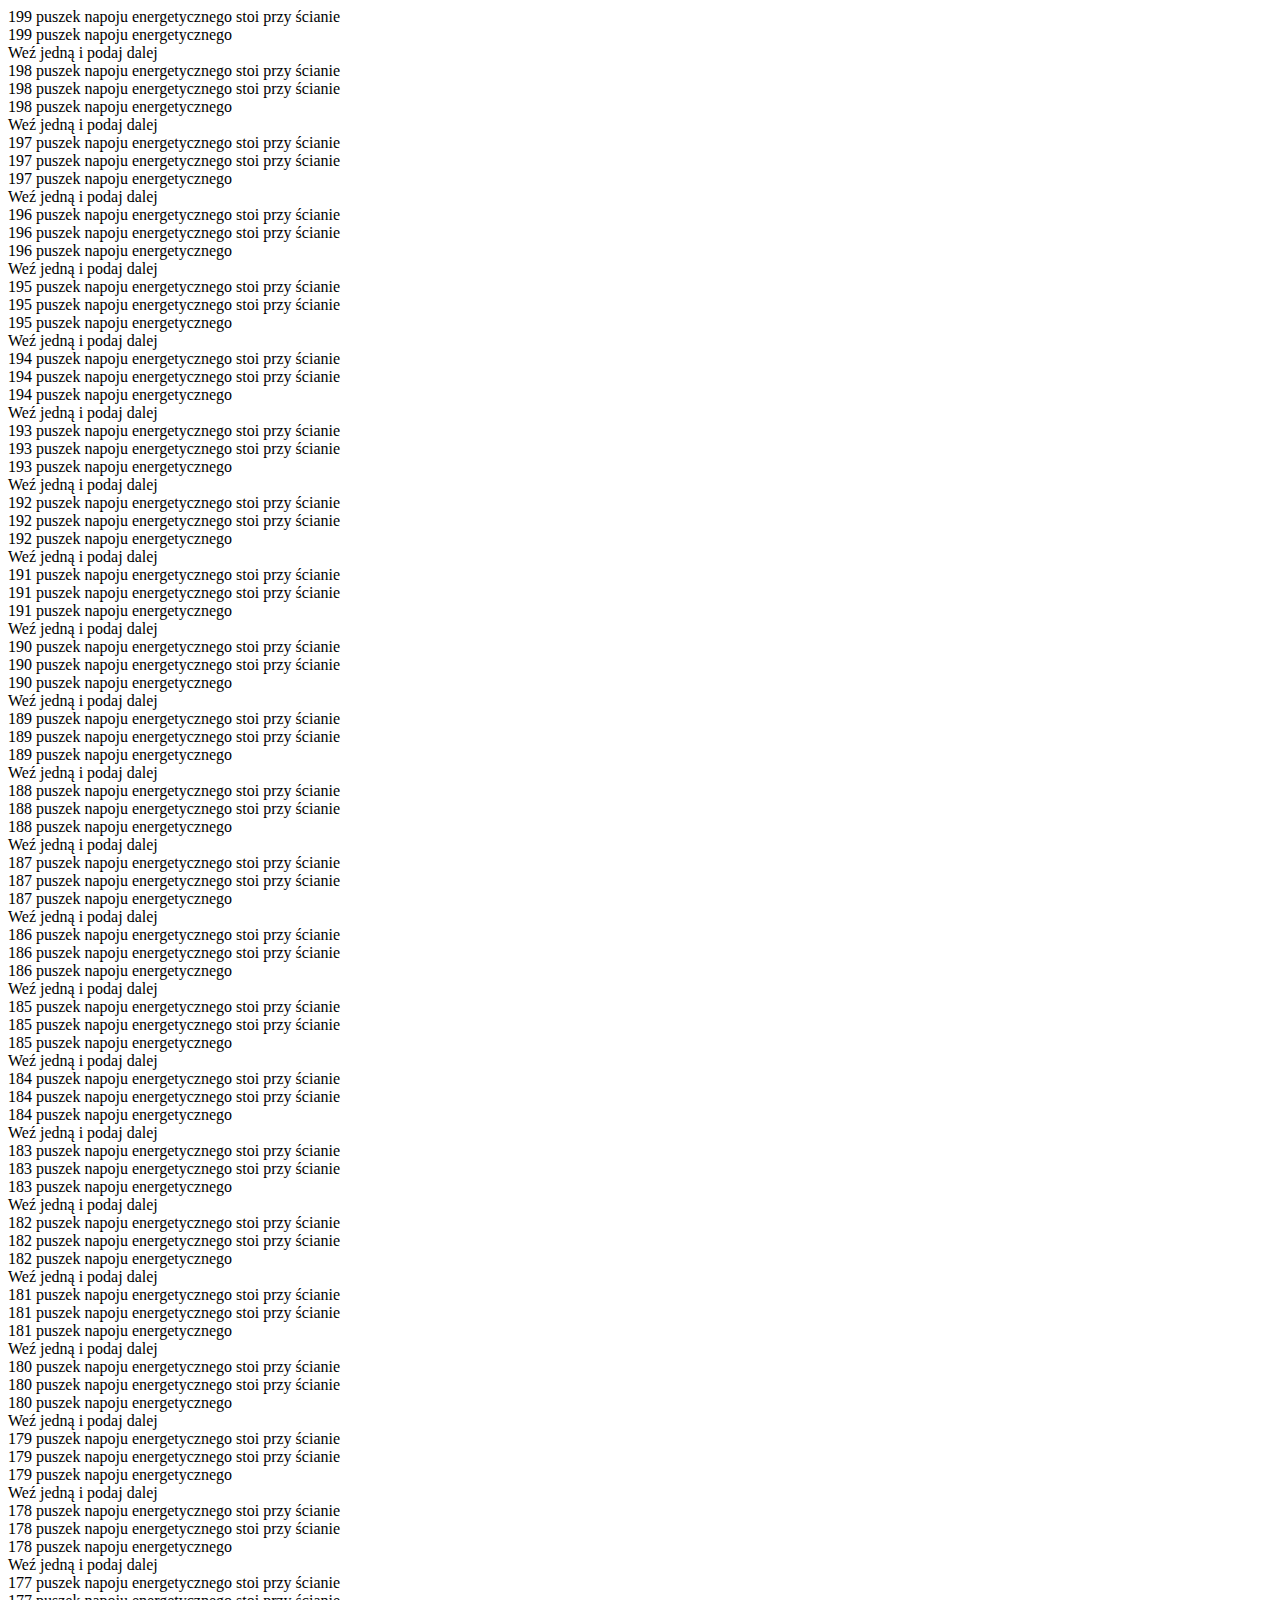
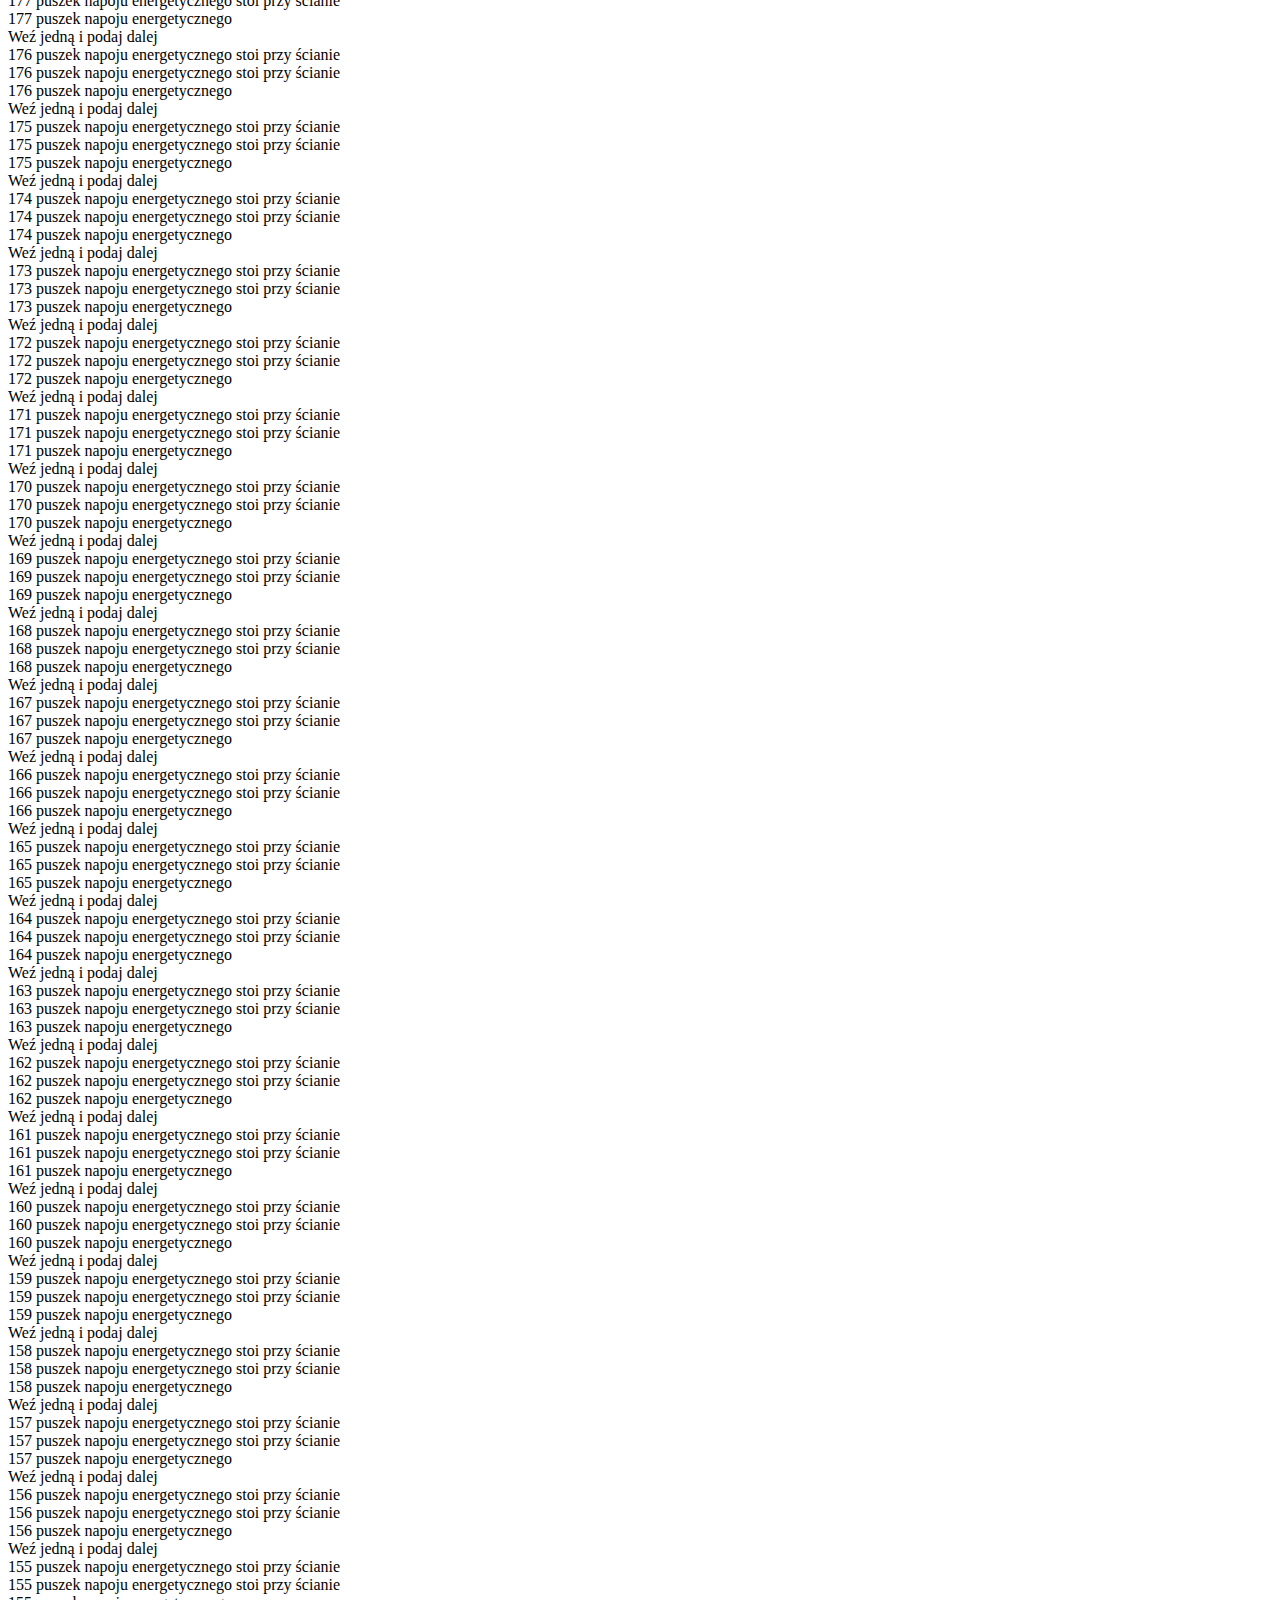
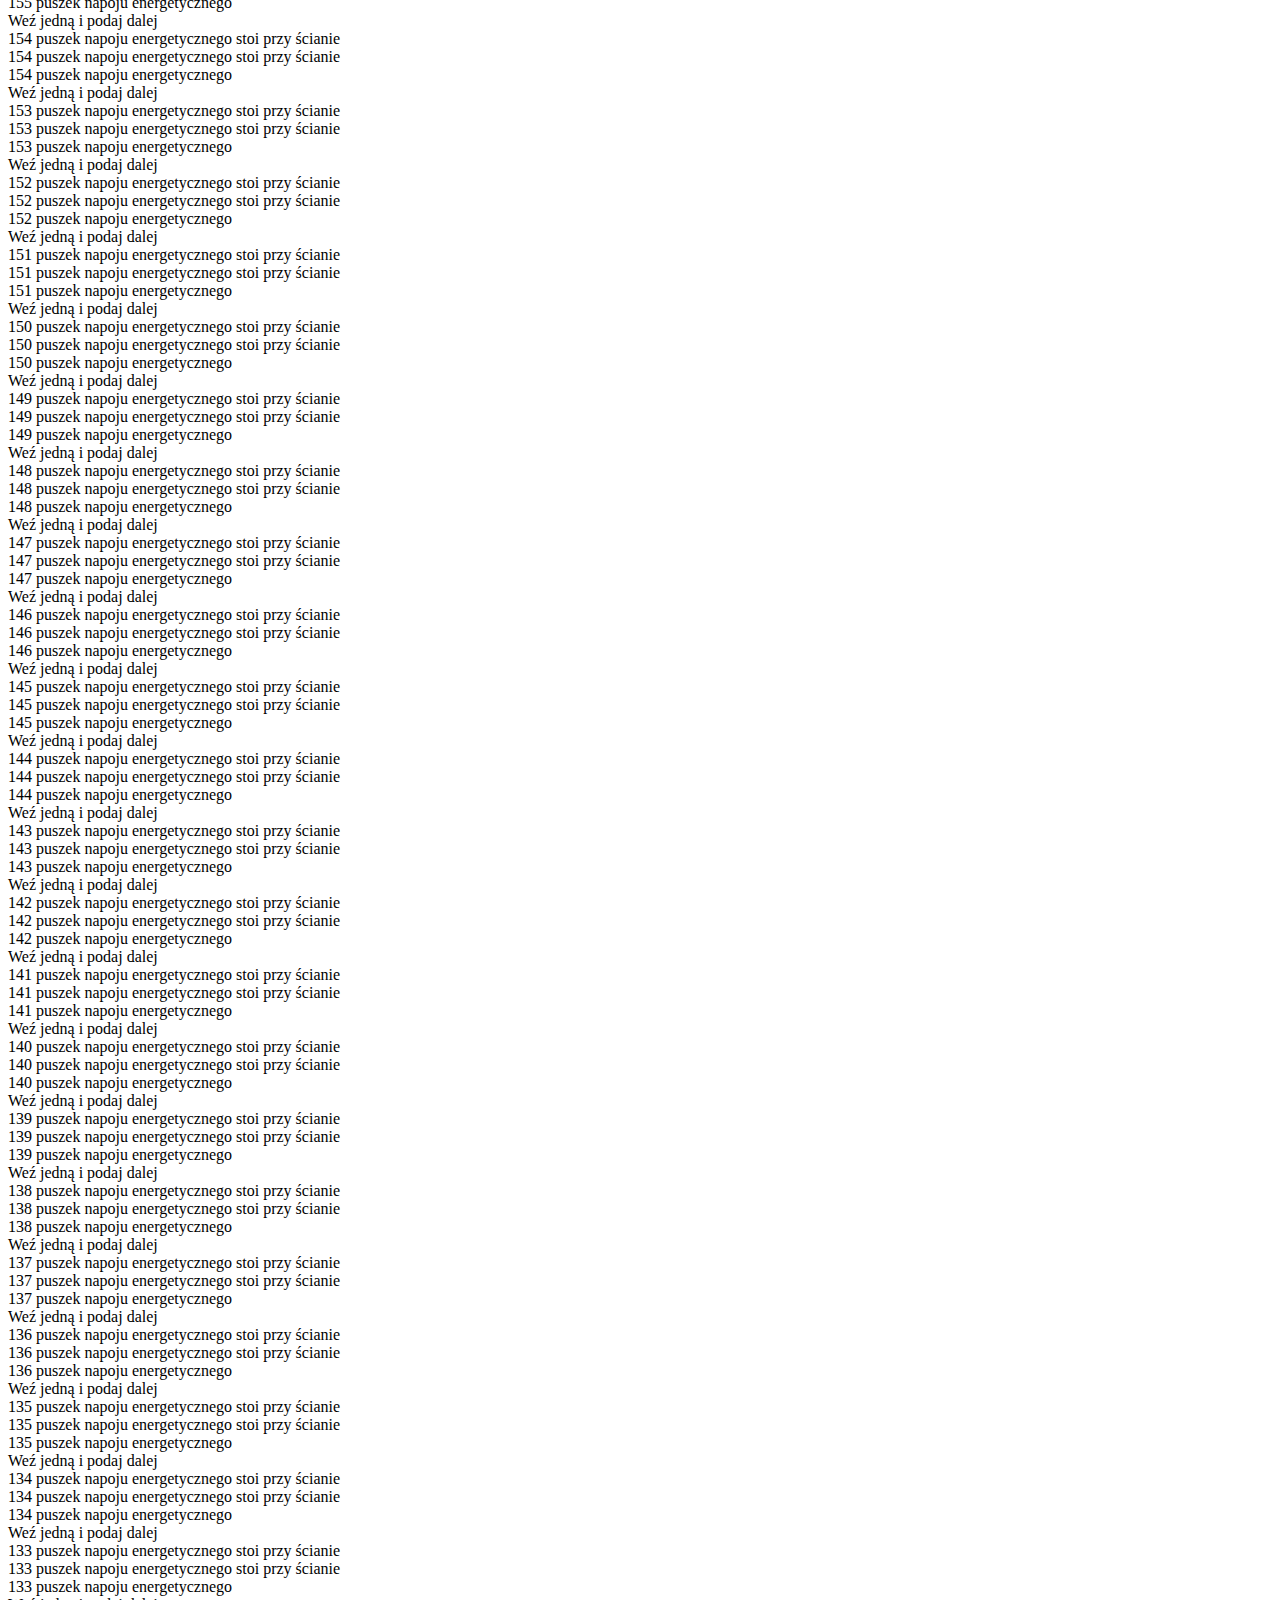
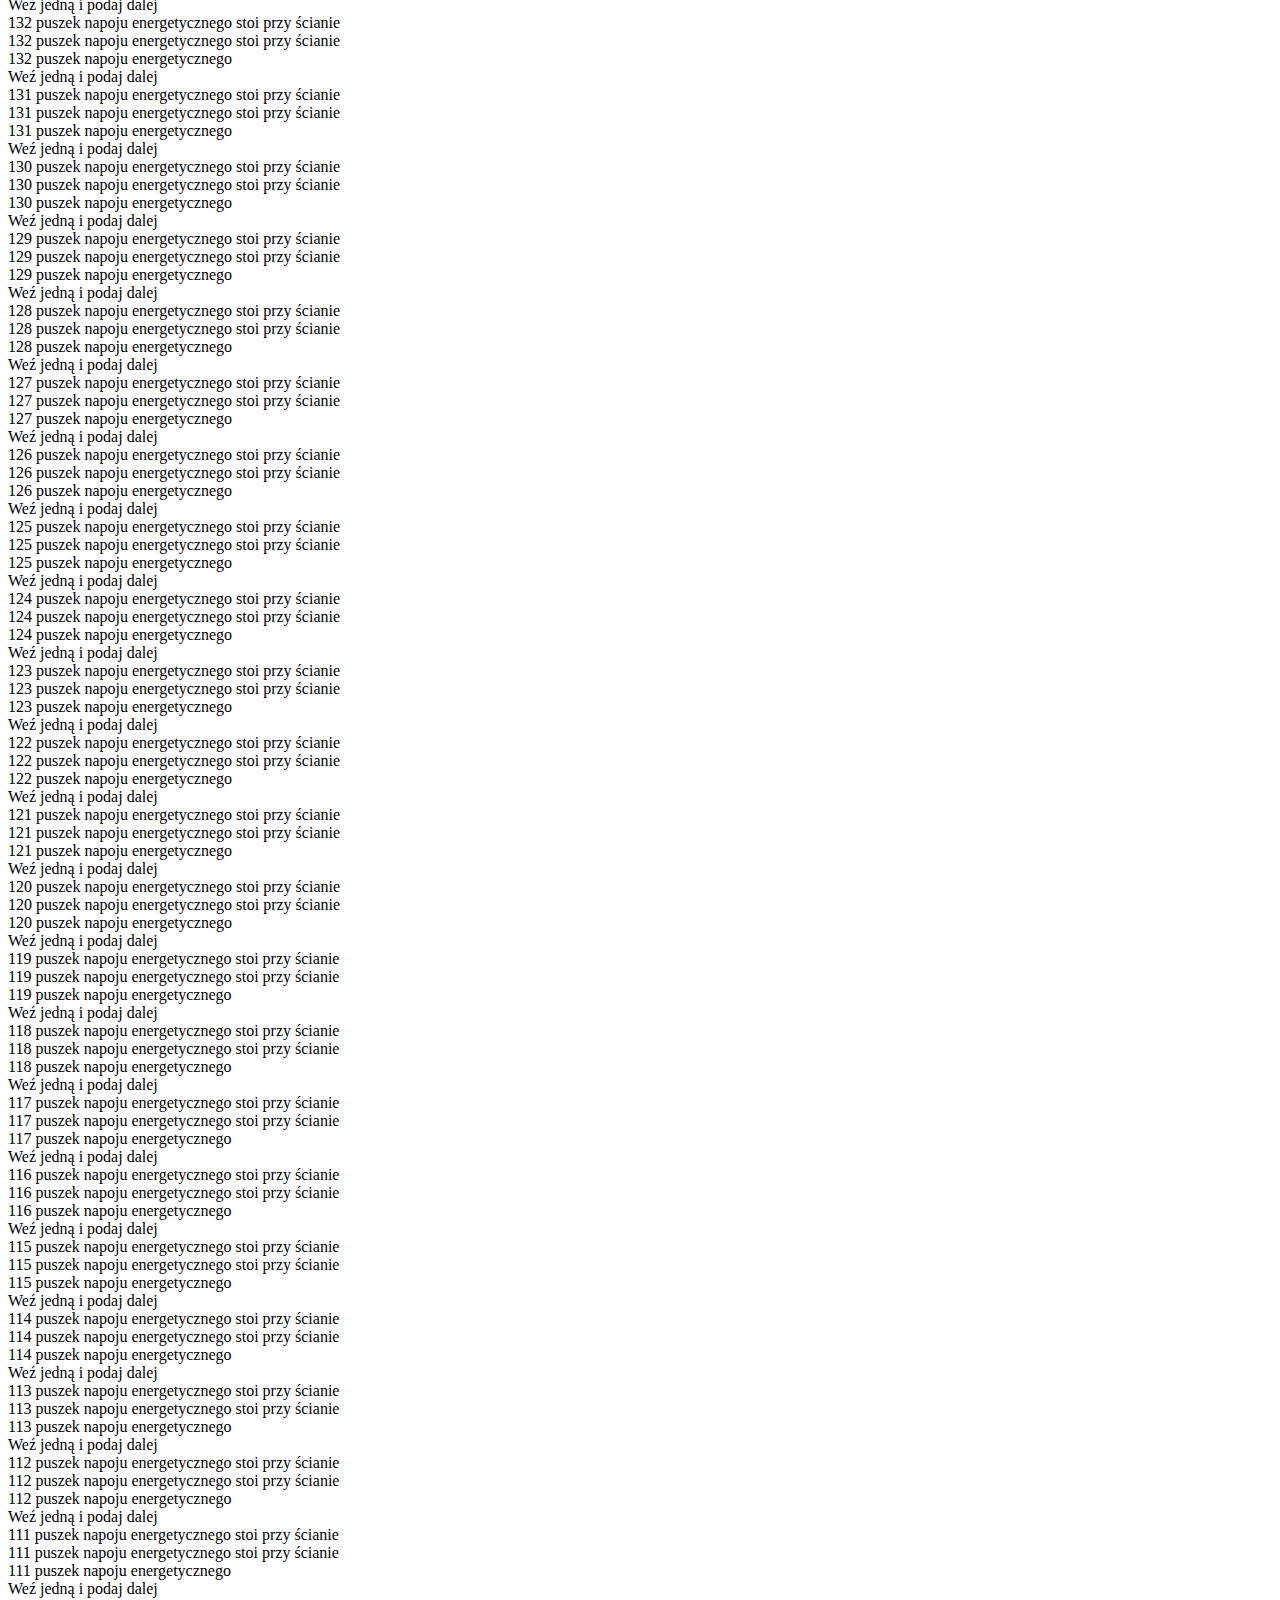
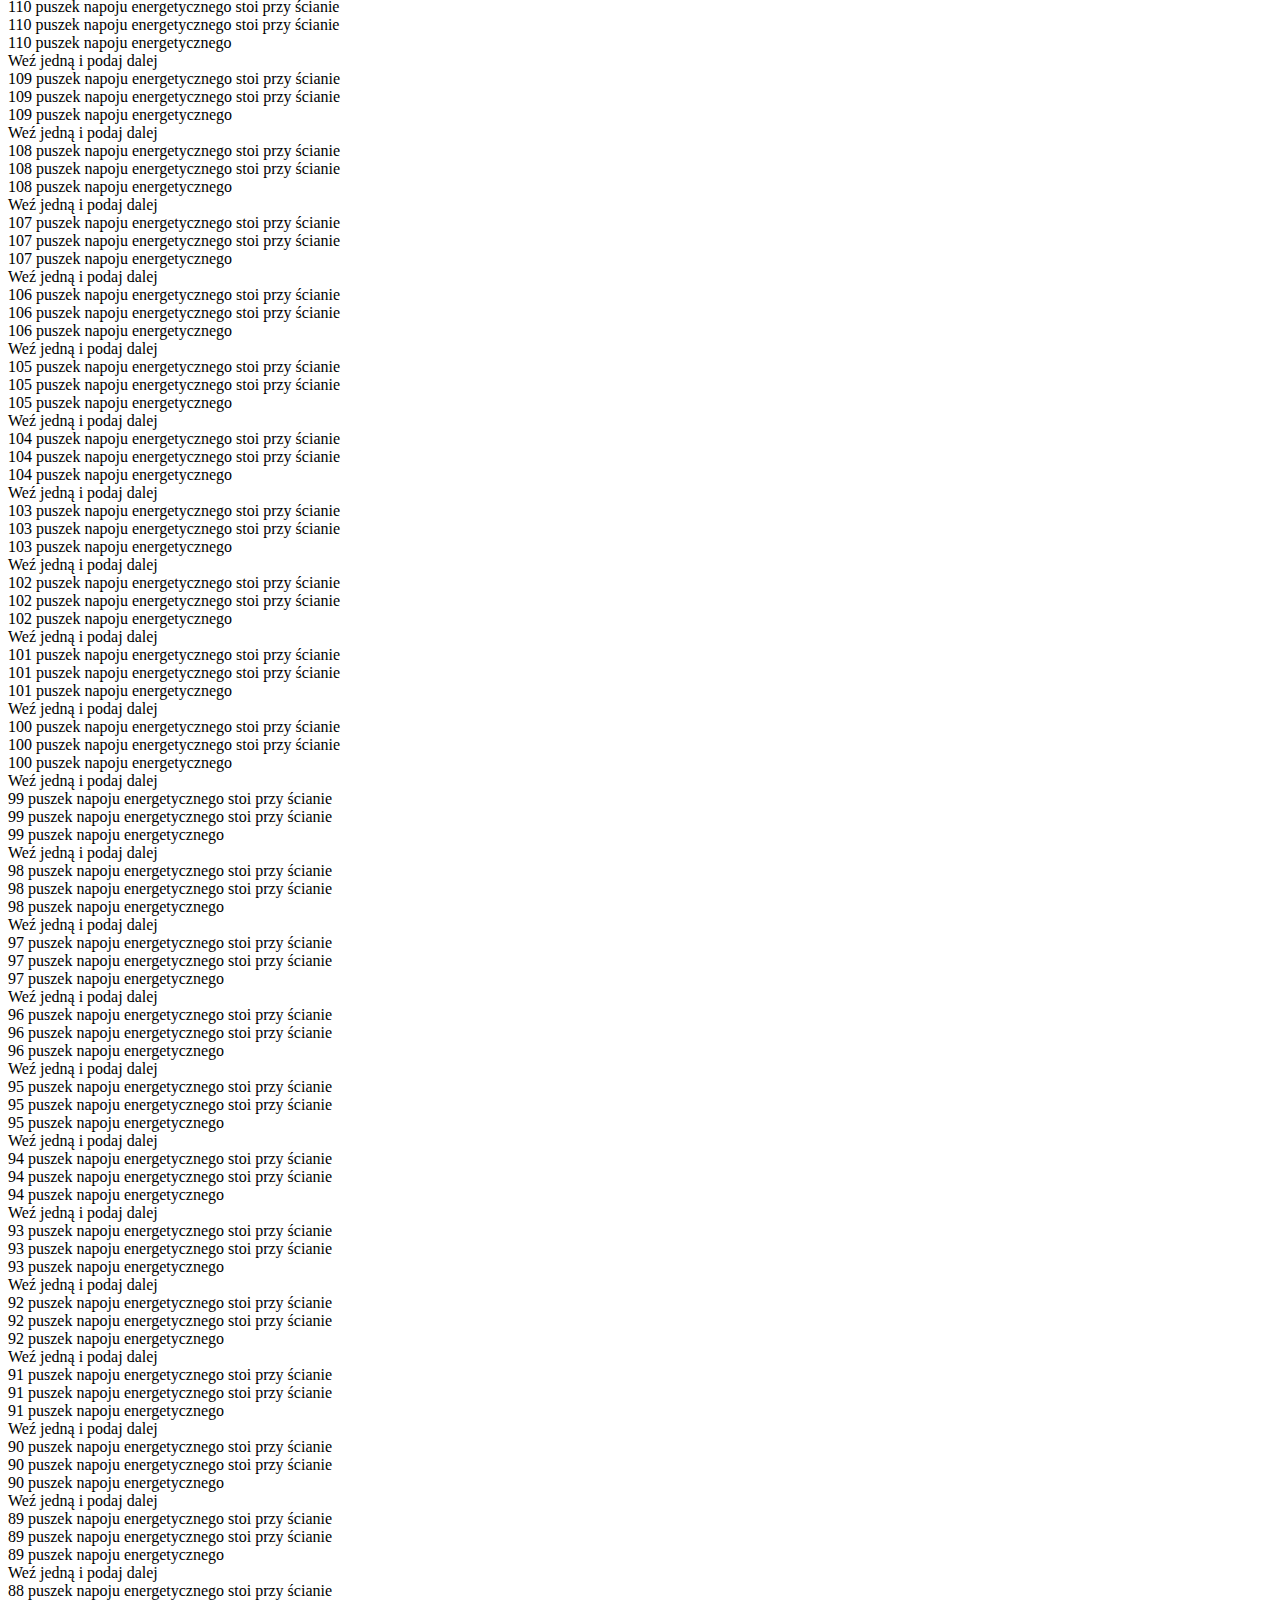
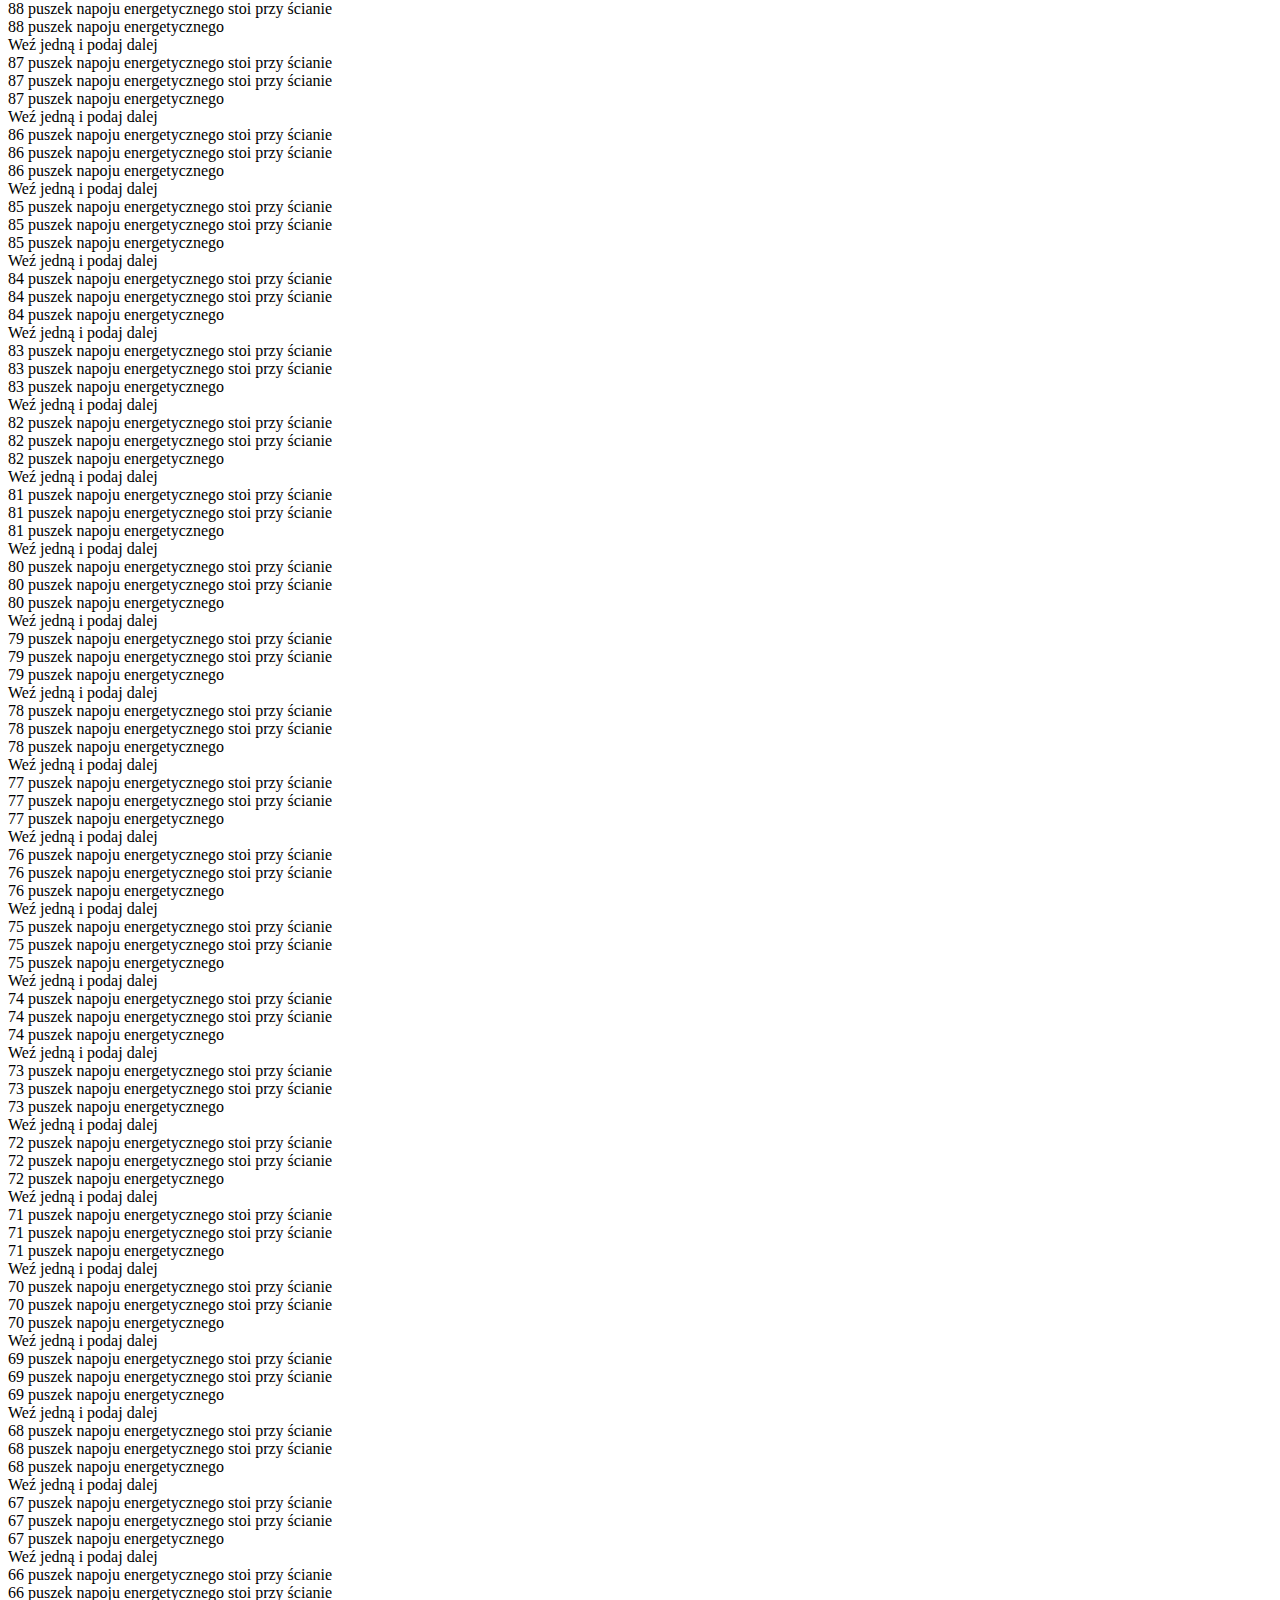
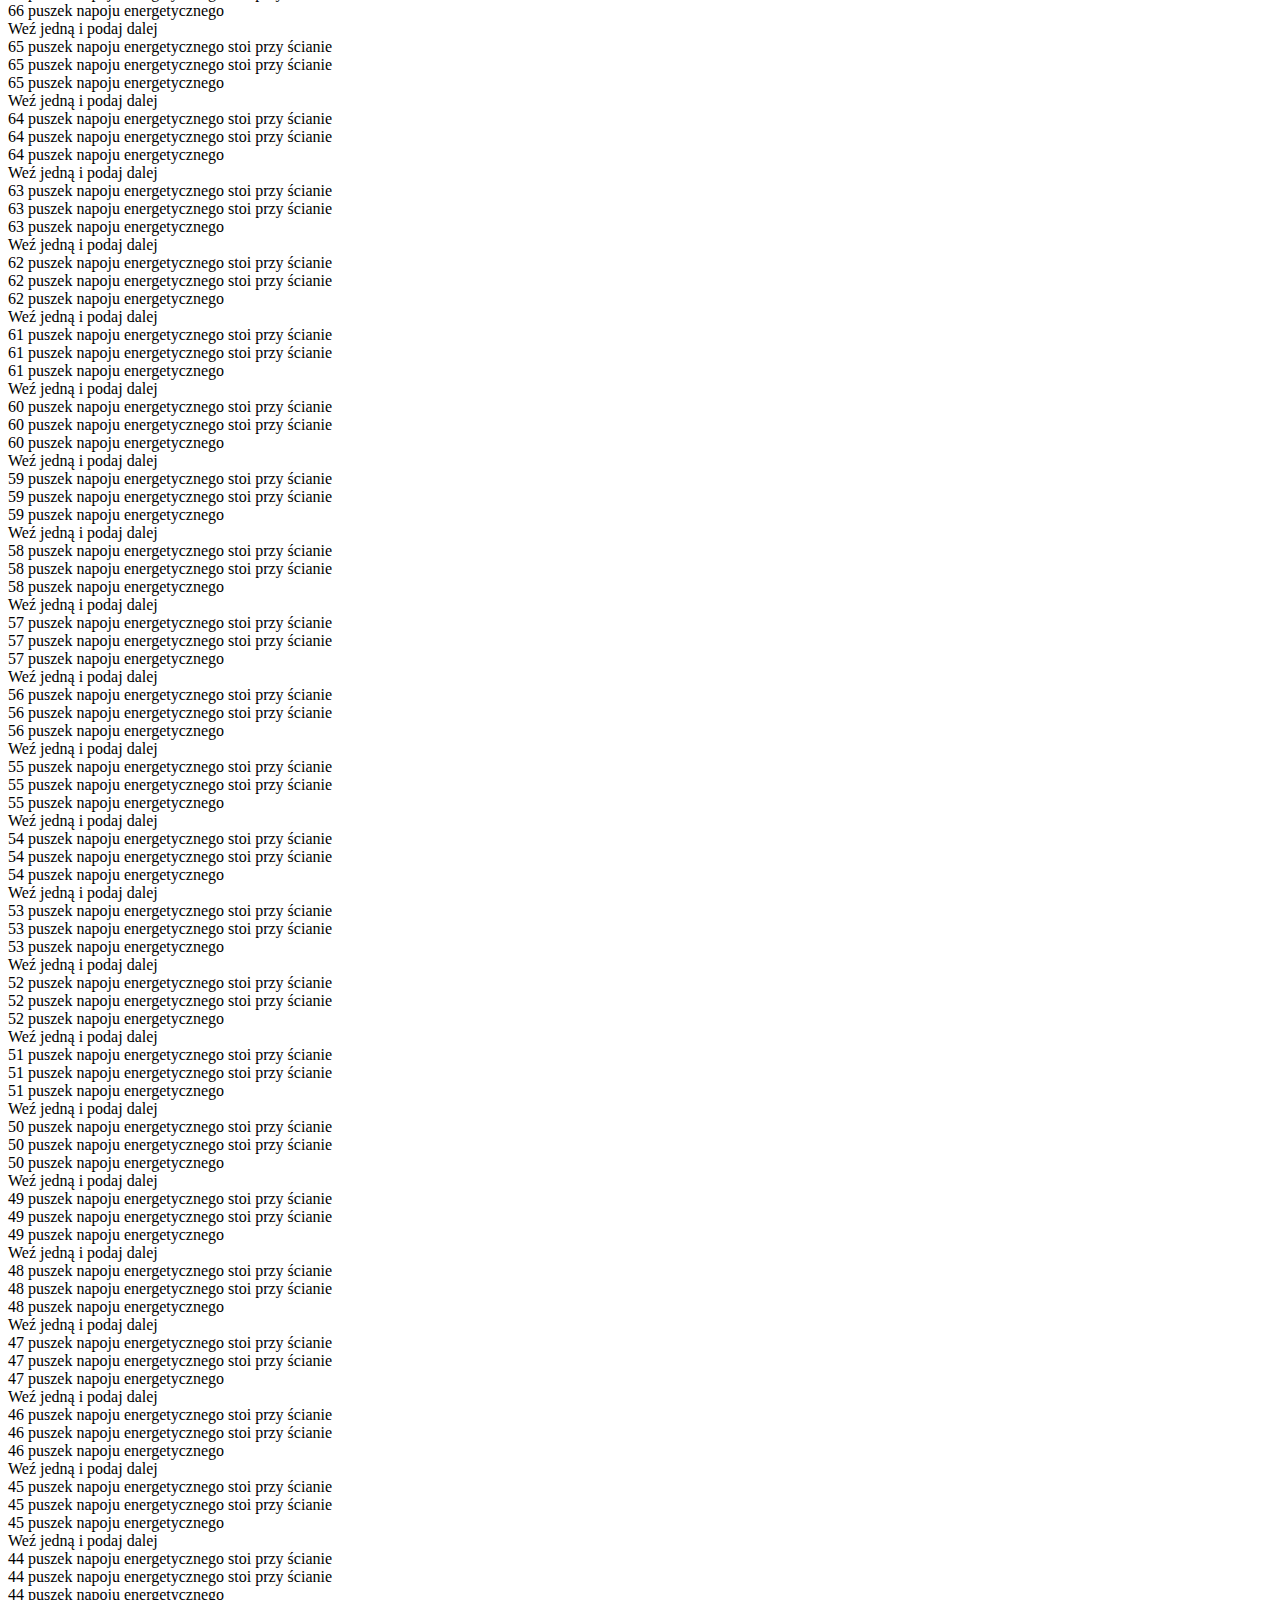
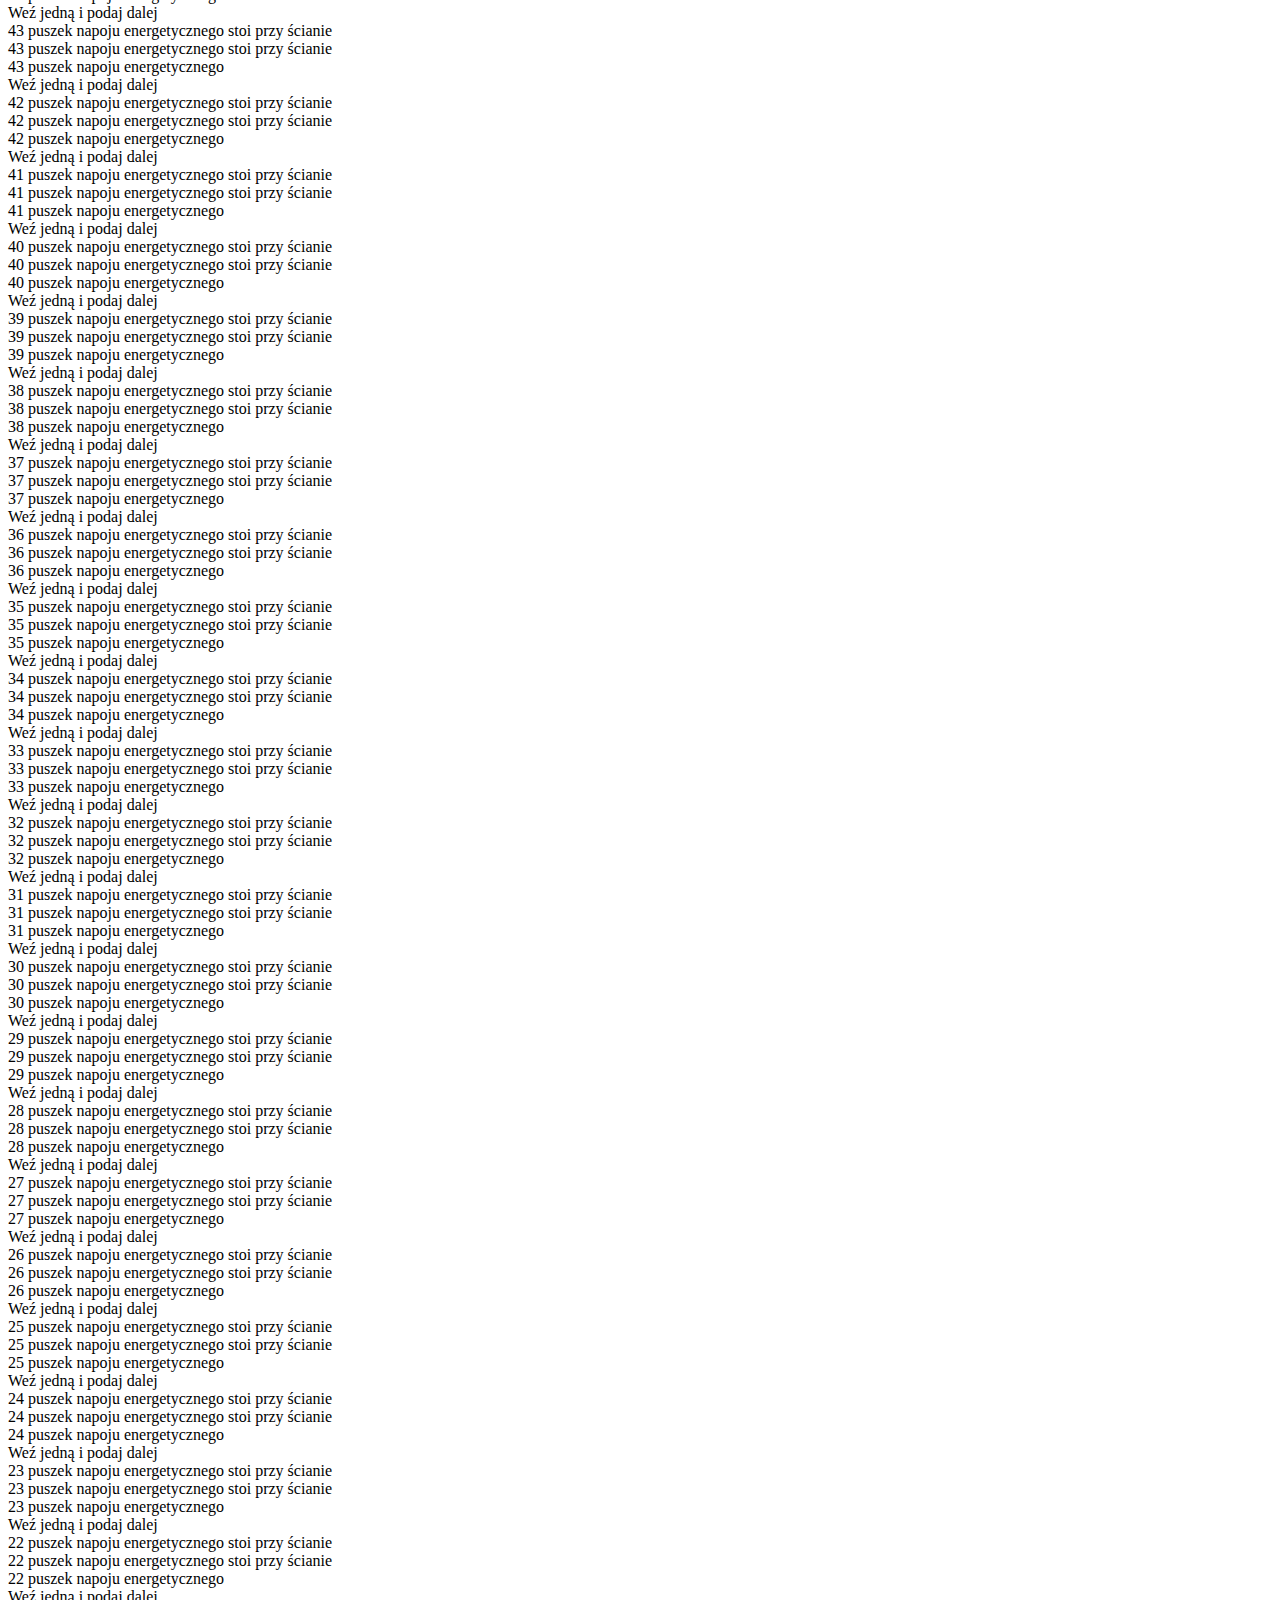
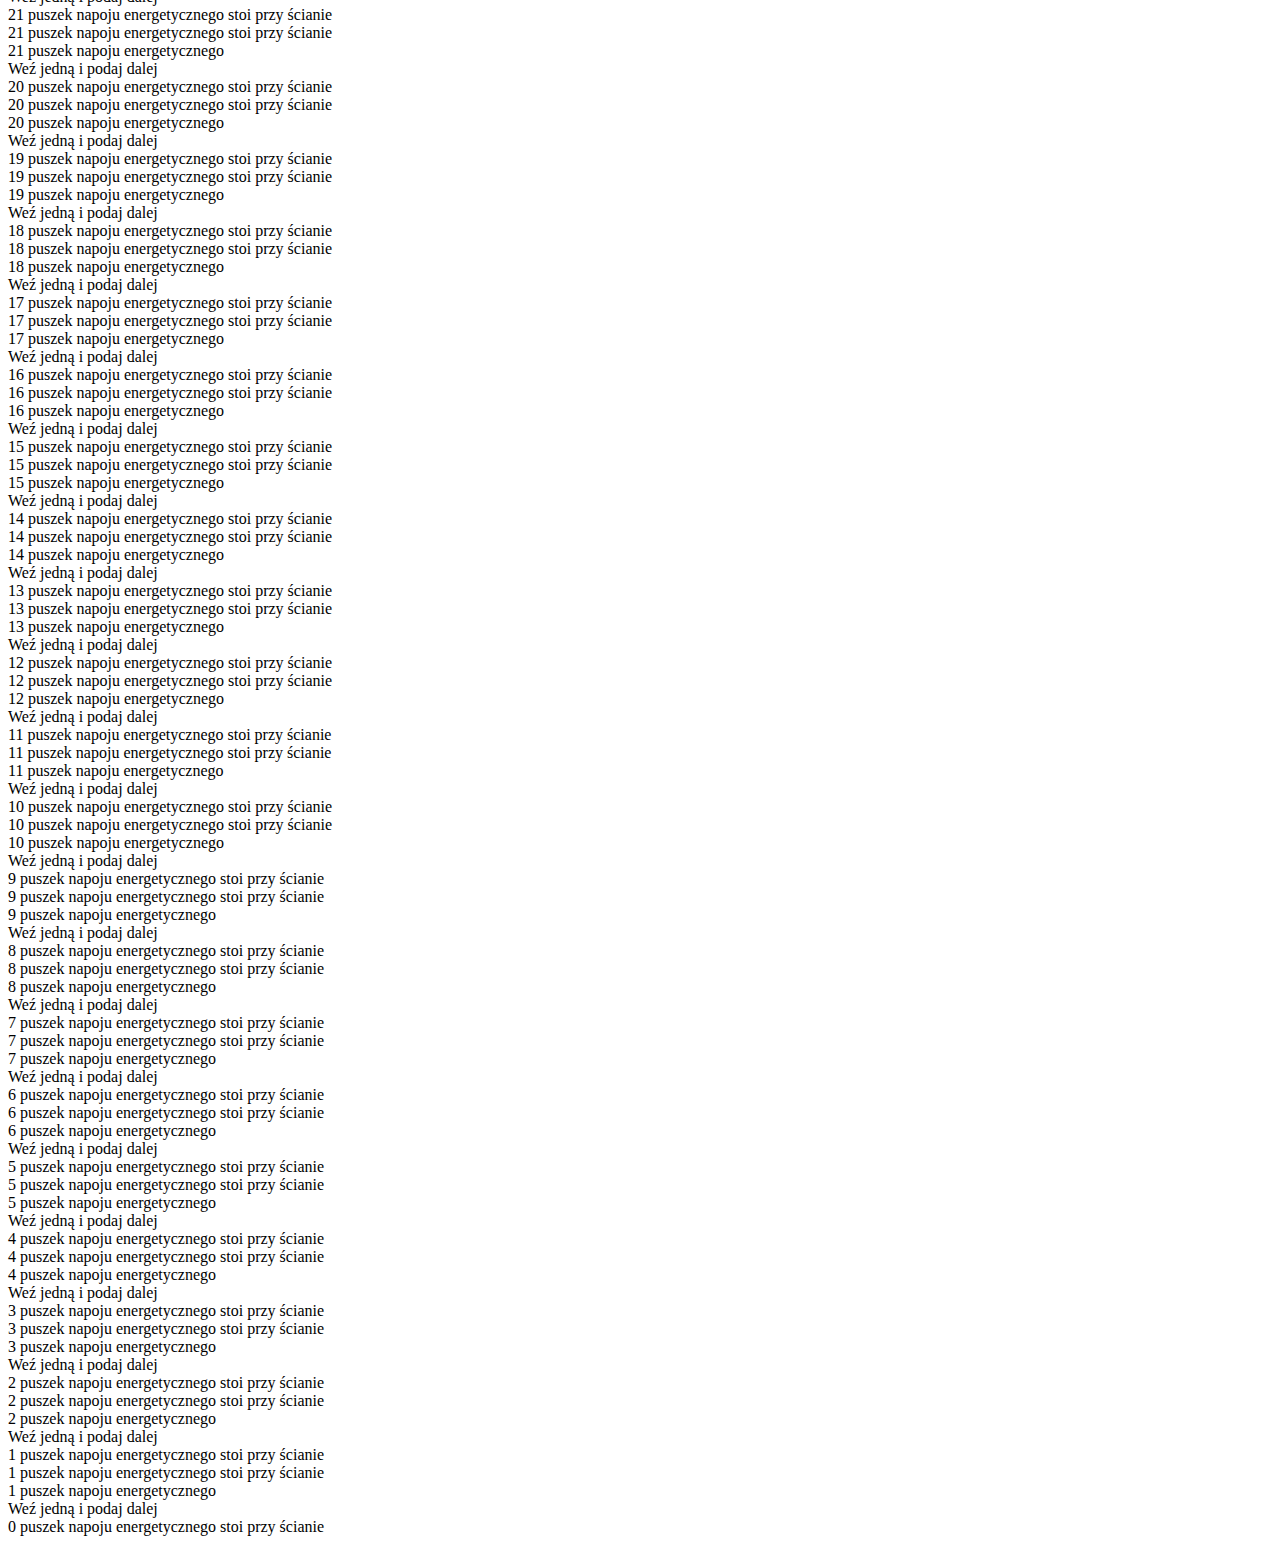
<file: index2.html>
<!DOCTYPE html>
<html lang="en">
<head>
    <meta charset="UTF-8">
    <title>Mój pierwszy skrypt jawa script</title>
</head>
<body>
<script>
    var drink = ' napoju energetycznego';
    var lirycs = '';
    var cans = 199;

    while (cans >0) {
        lirycs = lirycs + cans + ' puszek ' + drink + ' stoi przy ścianie <br>';
        lirycs = lirycs + cans + ' puszek ' + drink + ' <br>';
        lirycs = lirycs + ' Weź jedną i podaj dalej <br>';

        if (cans > 0 ){
            lirycs = lirycs + (cans - 1) + ' puszek ' + drink + ' stoi przy ścianie <br>';
        }
        else {
            lirycs = lirycs + ' żadna puszka ' + drink + ' już nie stoi przy ścianie <br>';
        }
        cans = cans - 1;
    }

document.write(lirycs);


</script>

</body>
</html>
</file>
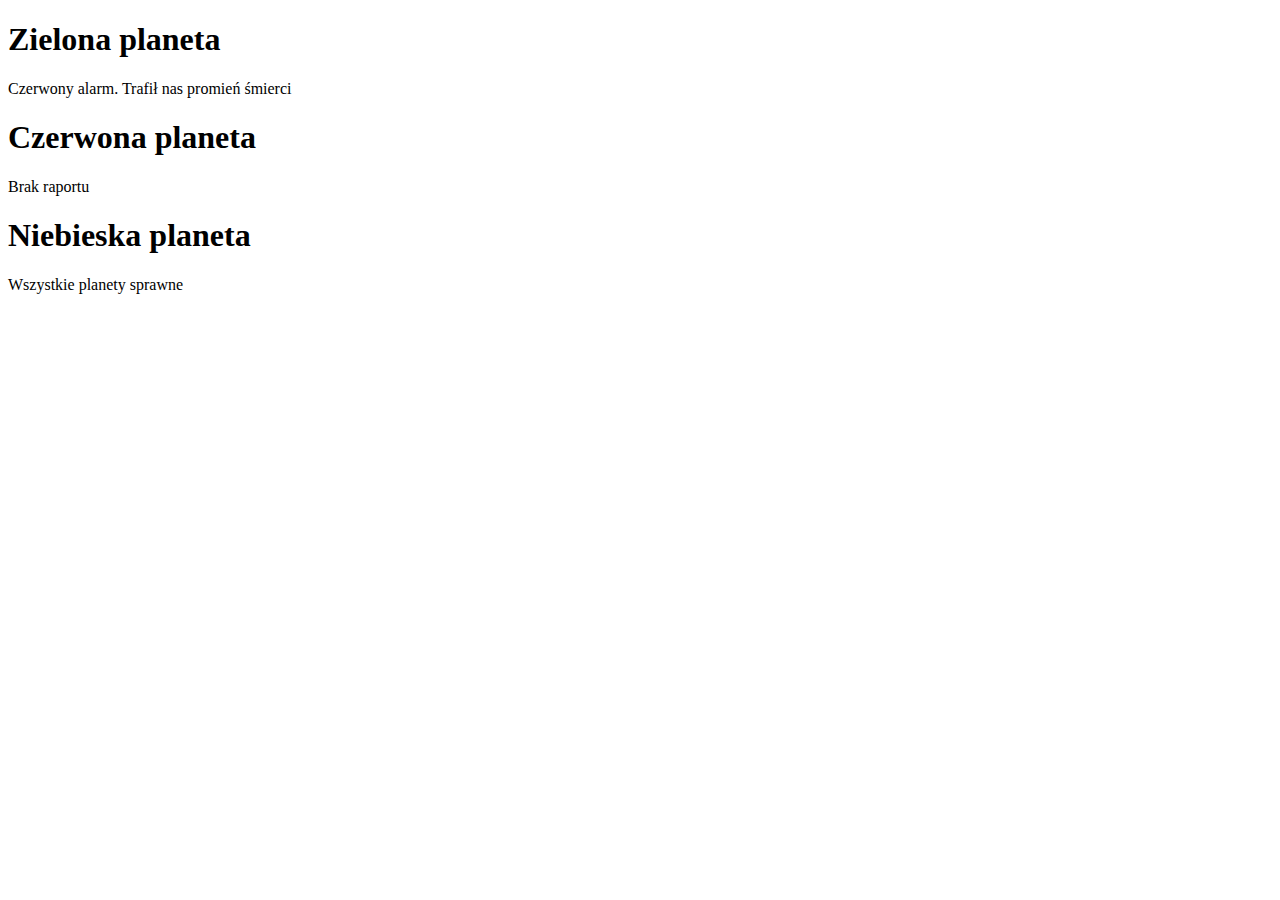
<file: Planets.html>
<!DOCTYPE html>
<html lang="pl">
<head>
    <meta charset="UTF-8">
    <title>Planety</title>
    <script>
        function init() {
            var planet = document.getElementById('greenplanet');
            planet.innerHTML = 'Czerwony alarm. Trafił nas promień śmierci';
        }

        window.onload = init;
    </script>
</head>
<body>
    <h1>Zielona planeta</h1>
    <p id="greenplanet">Wszystko w porządku</p>
    <h1>Czerwona planeta</h1>
    <p id="redplanet">Brak raportu</p>
    <h1>Niebieska planeta</h1>
    <p id="blueplanet">Wszystkie planety sprawne</p>

</body>
</html>
</file>
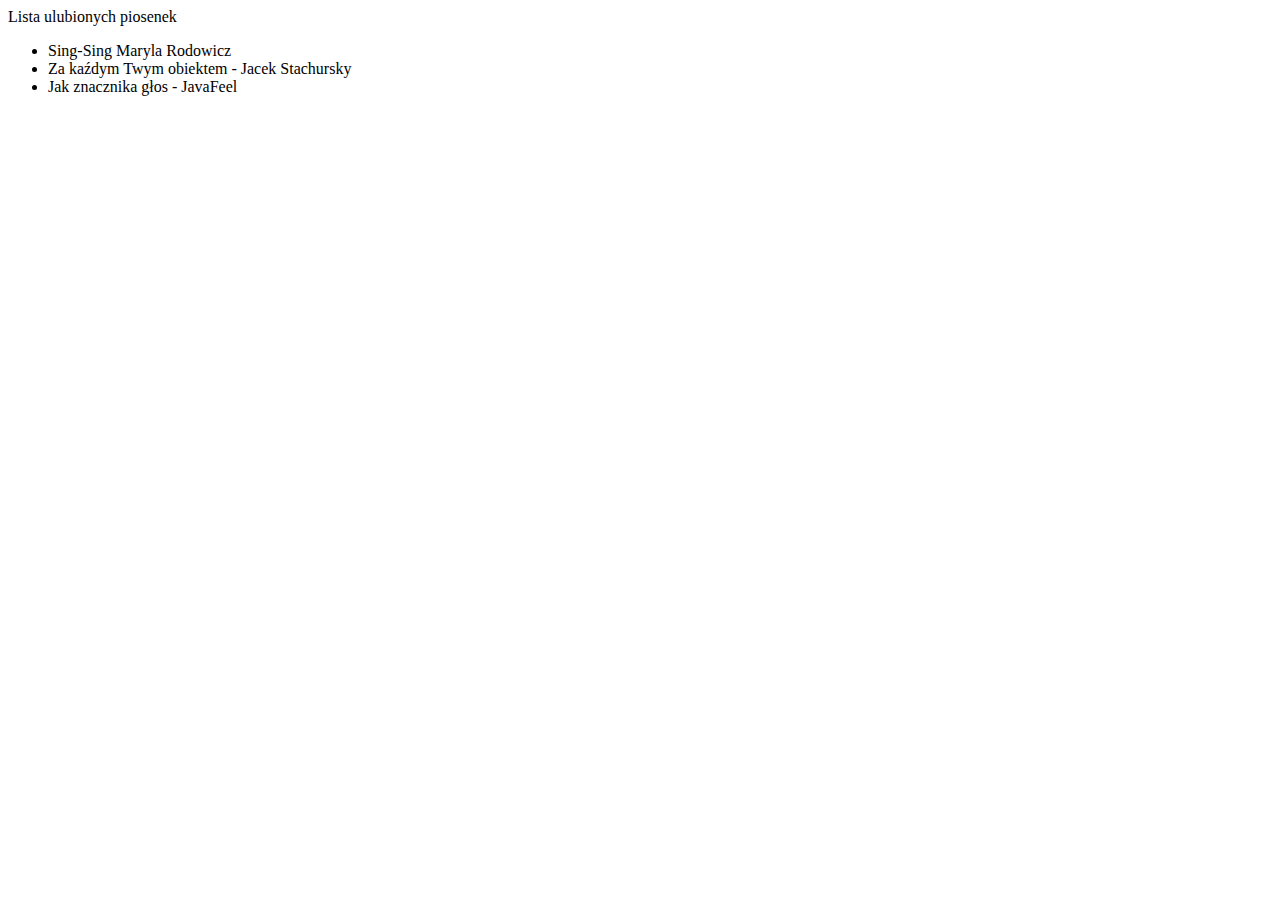
<file: songRanking.html>
<!DOCTYPE html>
<html lang="en">
<head>
    <meta charset="UTF-8">
    <title>Lista przebojów</title>

    <script>
        function addSongs() {
            var song1 = document.getElementById('song1');
            var song2 = document.getElementById('song2');
            var song3 = document.getElementById('song3');

            song1.innerHTML = 'Sing-Sing Maryla Rodowicz';
            song2.innerHTML = 'Za kaźdym Twym obiektem - Jacek Stachursky';
            song3.innerHTML = 'Jak znacznika głos - JavaFeel';
        }
    window.onload = addSongs;

    </script>

</head>
<body>
    <hl>Lista ulubionych piosenek</hl>

    <ul id="playlist">
        <li id="song1"></li>
        <li id="song2"></li>
        <li id="song3"></li>
    </ul>
</body>
</html>
</file>
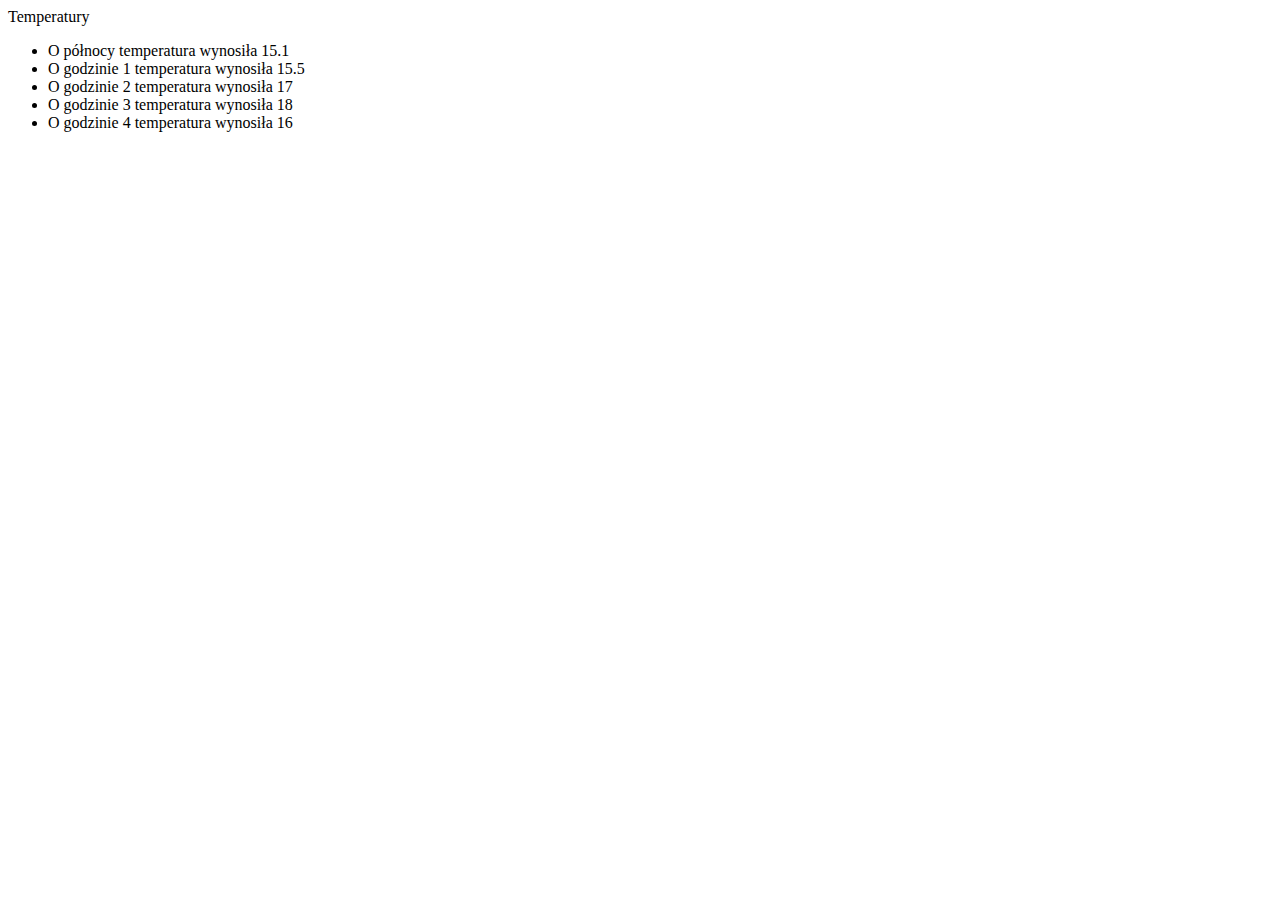
<file: temperatures.html>
<!DOCTYPE html>
<html lang="en">
<head>
    <meta charset="UTF-8">
    <title>Temperatury</title>

    <script>
        function showTemps() {
            var tempByHour = new Array();
            tempByHour[0] = 15.1;
            tempByHour[1] = 15.5;
            tempByHour[2] = 17;
            tempByHour[3] = 18;
            tempByHour[4] = 16;

            for(i = 0 ; i<tempByHour.length; i++){
                var theTemp = tempByHour[i];
                var id = 'temp' + i;
                var li = document.getElementById(id);

                if (i == 0){
                    li.innerHTML = 'O północy temperatura wynosiła ' + theTemp;
                }
                else {
                    li.innerHTML = 'O godzinie ' + i + ' temperatura wynosiła ' + theTemp;
                }
            }
        }
        window.onload = showTemps;

    </script>
</head>
<body>
    <hl>Temperatury</hl>

    <ul>
        <li id="temp0"></li>
        <li id="temp1"></li>
        <li id="temp2"></li>
        <li id="temp3"></li>
        <li id="temp4"></li>
    </ul>
</body>
</html>
</file>
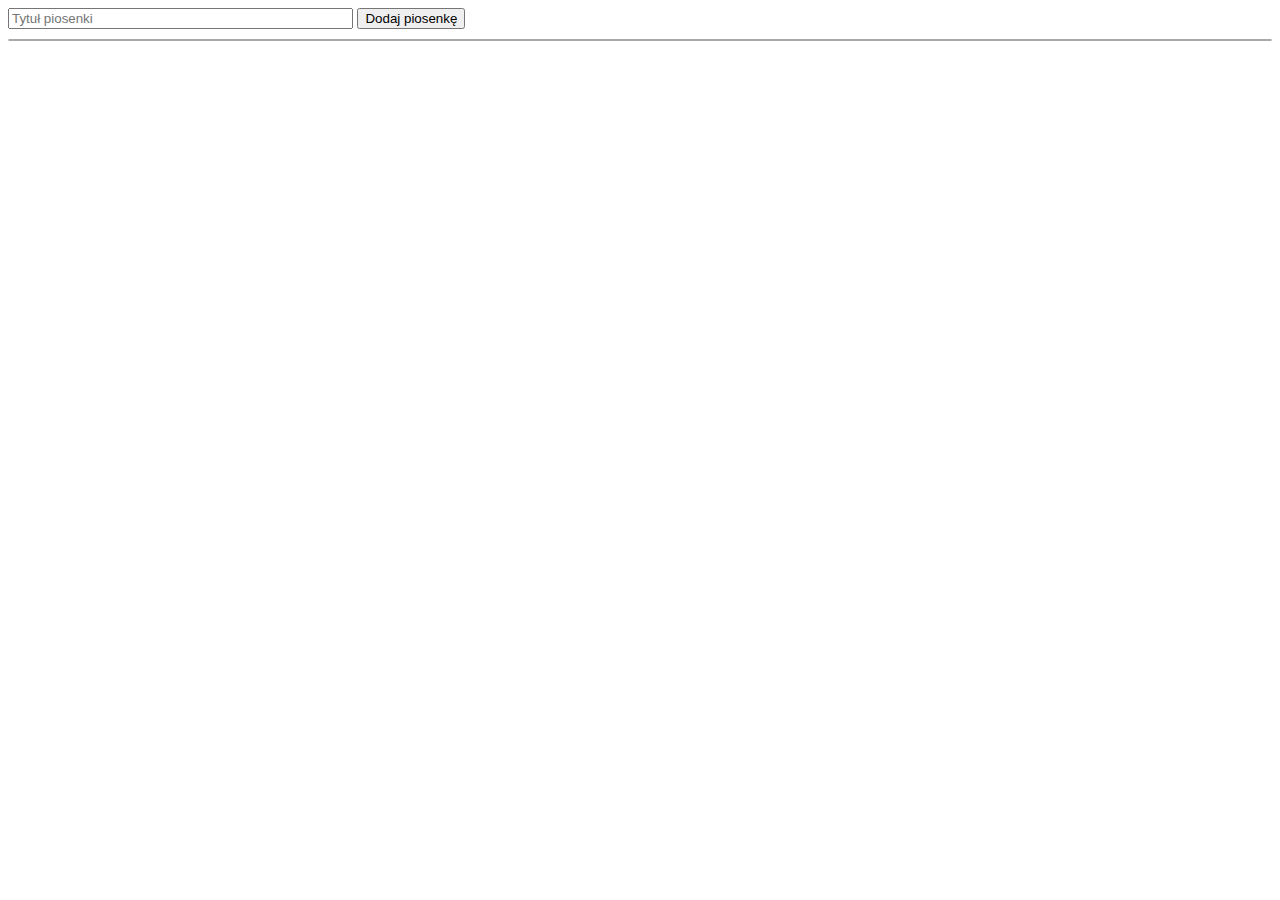
<file: webSongs.html>
<!DOCTYPE html>
<html lang="en">
<head>
    <meta charset="UTF-8">
    <title>Webowickie przeboje</title>
    <script src="playlistStore.js"></script>
    <script src="playlist.js"></script>

    <link rel="stylesheet" href="playlist.css">

</head>
<body>

    <form>
        <input type="text" id="songTextInput" size="40" placeholder="Tytuł piosenki">
        <input type="button" id="addButton" value="Dodaj piosenkę">
    </form>

    <ul id="playlist">


    </ul>

</body>
</html>
</file>
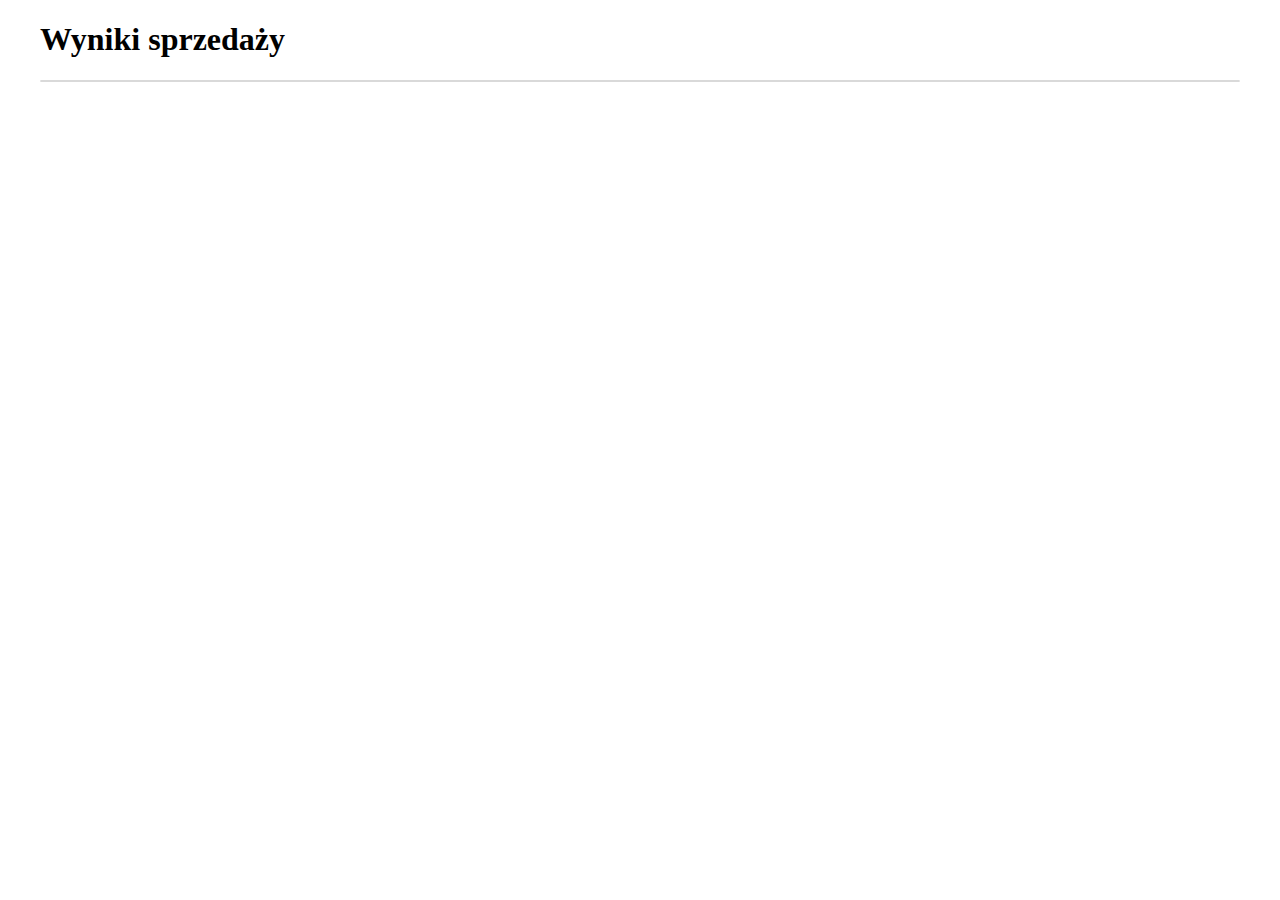
<file: mambo/mamno.html>
<!DOCTYPE html>
<html lang="pl">
<head>
    <meta charset="UTF-8">
    <title>Megagumy</title>
    <script src="mightygumball.js"></script>
    <link rel='stylesheet' href="mightygumball.css">
</head>
<body>
    <h1>Wyniki sprzedaży</h1>
    <div id="sales">

    </div>

</body>
</html>
</file>
<file: playlist.css>
body {
    font-family: Arial, sans-serif;
}

ul#playlist {
    border: 1px solid #a9a9a9;
    -webkit-border-radius: 5px;
    -moz-border-radius: 5px;
    border-radius: 5px;
    margin-top: 10px;
    padding: 0px;
    list-style-type: none;
}

ul#playlist li{
    border-bottom: 1px solid #a9a9a9;
    padding: 10px;
    background-image: -webkit-gradient(linear, left top, left bottom, from(#f9f9f9), to(#e3e3e3));
    background-image: -moz-linear-gradient(#f9f9f9, #e3e3e3);
    background-image: -ms-linear-gradient(#f9f9f9, #e3e3e3);
    background-image: -o-linear-gradient(#f9f9f9, #e3e3e3);
    background-image: -webkit-linear-gradient(#f9f9f9, #e3e3e3);
    background-image: linear-gradient(#f9f9f9, #e3e3e3);
}

ul#playlist li:last-child {
    -webkit-border-bottom-right-radius: 5px;
    -webkit-border-bottom-left-radius: 5px;
    -moz-border-radius-bottomright: 5px;
    -moz-border-radius-bottomleft: 5px;
    border-bottom: none;
    border-bottom-right-radius: 5px;
    border-bottom-left-radius: 5px;
}
ul#playlist li:first-child {
    -webkit-border-top-right-radius: 5px;
    -webkit-border-top-left-radius: 5px;
    -moz-border-radius-topright: 5px;
    -moz-border-radius-topleft: 5px;
    border-top-right-radius: 5px;
    border-top-left-radius: 5px;
}
</file>
<file: mambo/mightygumball.css>
/* mightgumball.css */

body {
    margin-left: 40px;
    margin-right: 40px;
}
div#sales {
    background-color: #d9d9d9;
    -webkit-border-radius: 6px;
    border-radius: 6px;
    margin: 10px 0px 0px 0px;
    padding: 0px;
    border: 1px solid #d9d9d9;
}
div.saleItem {
    font-family: Verdana, Helvetica, sans-serif;
    color: #434343;
    padding: 10px;
}
div.saleItem:nth-child(2n) {
    background-color: #fafafa;
}
div.saleItem:first-child {
    -webkit-border-top-left-radius: 6px;
    -webkit-border-top-right-radius: 6px;
    border-top-left-radius: 6px;
    border-top-right-radius: 6px;
}
div.saleItem:last-child {
    -webkit-border-bottom-left-radius: 6px;
    -webkit-border-bottom-right-radius: 6px;
    border-bottom-left-radius: 6px;
    border-bottom-right-radius: 6px;
}
</file>
